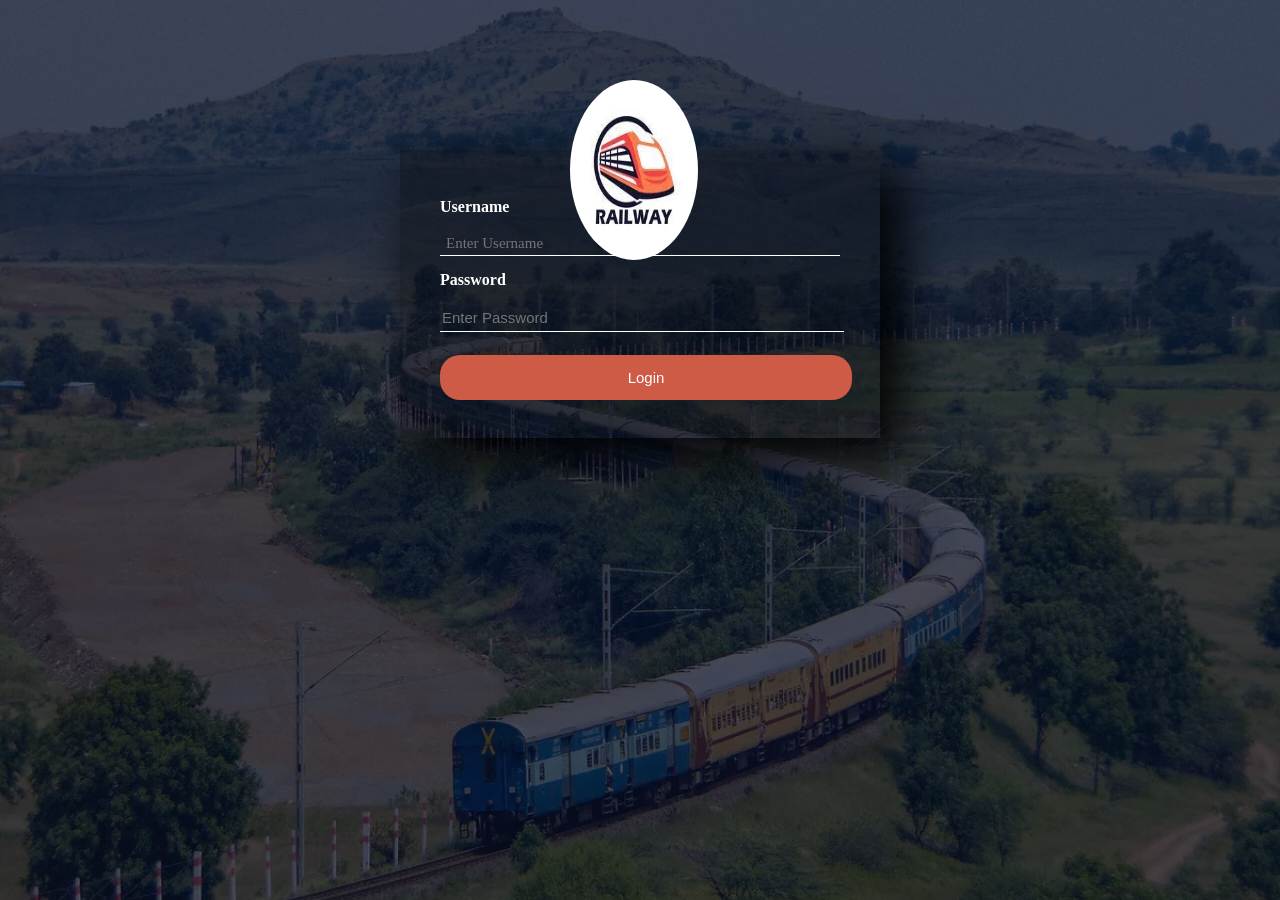
<file: Frond_end/src/main/webapp/WEB-INF/index.html>
<!DOCTYPE html>
<html lang="en">
<head>
    <meta charset="UTF-8">
    <title>Trainticket</title>
    <link rel="stylesheet" href="style.css">
</head>
<body id="formbody">
</section>
<form id="form" action="Traindetails.html" method="POST">

     <style>
body {
  background-image: linear-gradient(rgba(4,9,30,0.7),rgba(4,9,30,0.7)),url('train.png');
    background-size:cover;
     </style>
</div>

    <div class="container">
            <img src="trainlogo.jpg" class="center"><br>


        <label for ="uname"><b>Username</b></label>
        <input type ="text" id="uname" placeholder="Enter Username" name="uname" required>

        <label for="pass"><b>Password</b></label>
        <input type="password" id="pass" placeholder="Enter Password" name="psw" required>

        <button type="submit">Login</button>

    </div>

</form>

</body>
</html>
</file>
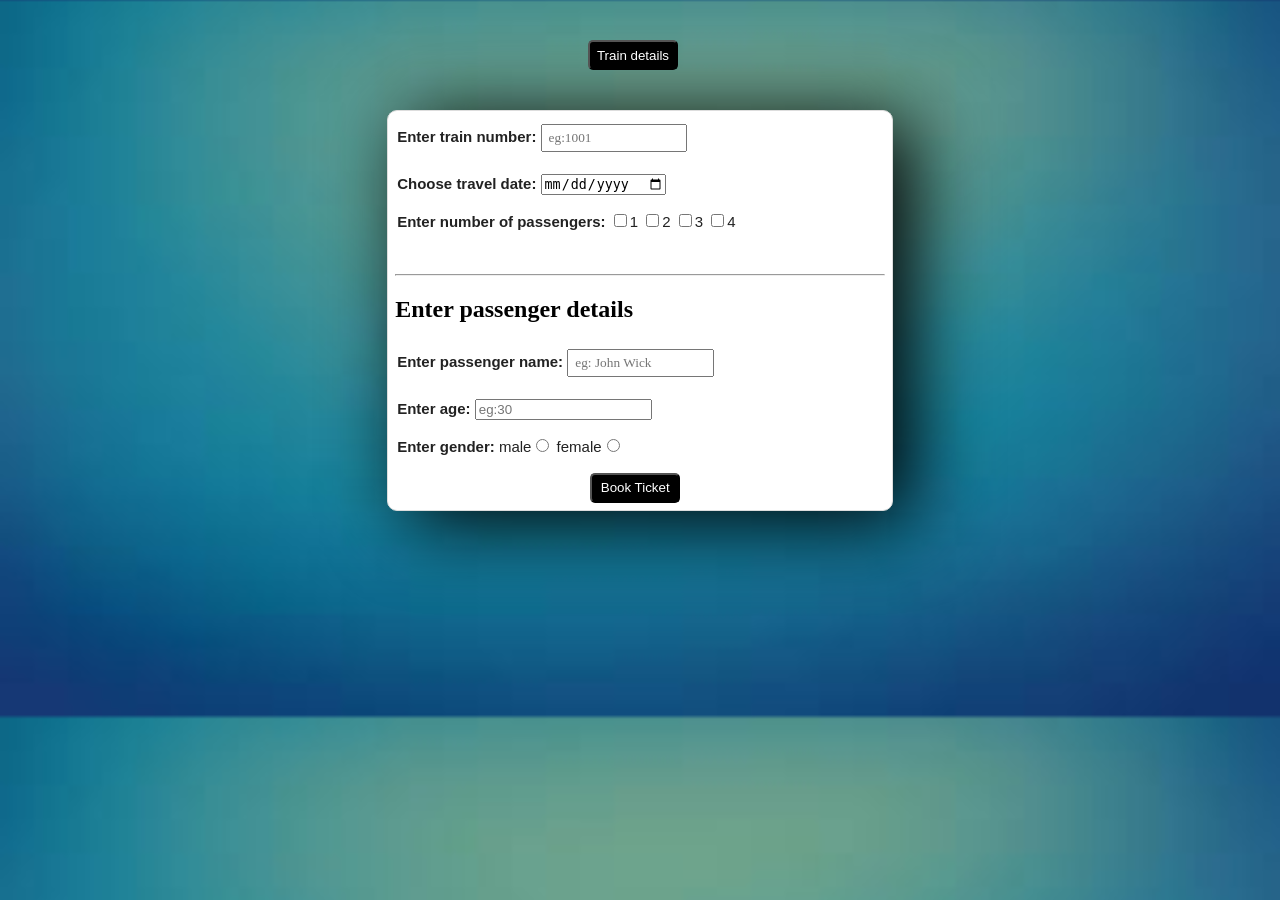
<file: Frond_end/src/main/webapp/WEB-INF/BookTicket.html>
<!DOCTYPE html>
<html lang="en">
<head>
        <meta charset="UTF-8">
        <title>Title</title>
        <link rel="stylesheet" href="style.css">
        <style>
        p { color: #222; font-family: 'Open Sans', sans-serif; font-size: 15px; font-weight: 400;
         line-height: 24px; padding:0 0 0 2px; margin: 0 0 14px; }

        h4{ color: #262626; font-family: 'Open Sans', sans-serif; font-size: 34px;
        font-weight: 300; line-height: 40px; margin: 0 0 16px; }

        body {
        background-image:url('train1.jpg');
        background-size:cover;
}
        </style>
        <script>
        function addPassenger(){
             var pass_details2 = document.getElementById("pass2");
             var pass_details3 = document.getElementById("pass3");
             var pass_details4 = document.getElementById("pass4");
             var x = document.getElementById("passengers2");
             var y = document.getElementById("passengers3");
             var z = document.getElementById("passengers4");

            if(x.checked==true){

            pass_details2.style.display = "block";
            }
            else{
            pass_details2.style.display = "none";
            }

            if(y.checked==true){
            pass_details2.style.display = "block";
            pass_details3.style.display = "block";
            }
            else{
            pass_details3.style.display = "none";
            }

            if(z.checked==true){
            pass_details2.style.display = "block";
            pass_details3.style.display = "block";
            pass_details4.style.display = "block";
            }

            else{
            pass_details4.style.display = "none";
            }
        }

        function onlyOne(checkbox) {
    var checkboxes = document.getElementsByName('check')
    checkboxes.forEach((item) => {
        if (item !== checkbox) item.checked = false
    })
}
</script>
</head>
<body style="align:center">
<form id="back" action="Traindetails.html">
    <input style="background:black;margin:0 105%;" type="submit" value="Train details" >
</form>

<div id="table">
    <form action="Confirmticket.html">
    <p><b>Enter train number:</b>
    <input type="text" placeholder="eg:1001" id="train_number" name="train_number" required></p>
    <p><b>Choose travel date:</b>
    <input type="date" id="travel_date" name="travel date" required></p>
    <p><b>Enter number of passengers:</b>
    <input type="checkbox" id="passengers1" name="check" value="1"  placeholder="maximum 4 passengers" onclick="onlyOne(this);addPassenger();">1
    <input type="checkbox" id="passengers2" name="check" value="2"  placeholder="maximum 4 passengers" onclick="onlyOne(this);addPassenger();">2
    <input type="checkbox" id="passengers3" name="check" value="3"  placeholder="maximum 4 passengers" onclick="onlyOne(this);addPassenger();">3
    <input type="checkbox" id="passengers4" name="check" value="4"  placeholder="maximum 4 passengers" onclick="onlyOne(this);addPassenger();">4
    </p><br>
    <hr>
    <h2 >Enter passenger details</h2>
    <div id="pass1">
        <p><b>Enter passenger name:</b>
        <input type="text" placeholder="eg: John Wick" id="pass_name1" name="pass_name1" required></p>
        <p><b>Enter age:</b>
        <input type="number" id="pass_age1" placeholder="eg:30" name="pass_age1" required></p>
        <p><b>Enter gender:</b>
            male<input type="radio"  name="pass_gen1" >
            female<input type="radio"  name="pass_gen1" >
        </p>
    </div>
    <div style="display:none" id="pass2">
        <p><b>Enter passenger name:</b>
        <input type="text" placeholder="eg: John Wick" id="pass_name2" name="pass_name" ></p>
        <p><b>Enter age:</b>
        <input type="number" id="pass_age2" placeholder="eg:30" name="pass_age" ></p>
        <p><b>Enter gender:</b>
        <p>male<input type="radio" id="pass_gen2" name="pass_gen" >
            female<input type="radio" id="pass_gen2f" name="pass_gen">
        </p>
    </div>
    <div style="display:none" id="pass3">
        <p><b>Enter passenger name:</b>
        <input type="text" placeholder="eg: John Wick" id="pass_name3" name="pass_name" ></p>
        <p><b>Enter age:</b>
        <input type="number" id="pass_age3" placeholder="eg:30" name="pass_age" ></p>
        <p><b>Enter gender:</b>
        <p>male<input type="radio" id="pass_gen3" name="pass_gen" >
            female<input type="radio" id="pass_gen3f" name="pass_gen">
        </p>
    </div>
    <div style="display:none" id="pass4">
        <p><b>Enter passenger name:</b>
        <input type="text" placeholder="eg: John Wick" id="pass_name4" name="pass_name" ></p>
        <p><b>Enter age:</b>
        <input type="number" id="pass_age4" placeholder="eg:30" name="pass_age" ></p>
        <p><b>Enter gender:</b>
        <p>male<input type="radio" id="pass_gen4" name="pass_gen" >
            female<input type="radio" id="pass_gen4f" name="pass_gen">
        </p>
    </div>


        <input style="background:black;" type="submit" value="Book Ticket">
    </form>
</div>

</body>
</html>
</file>
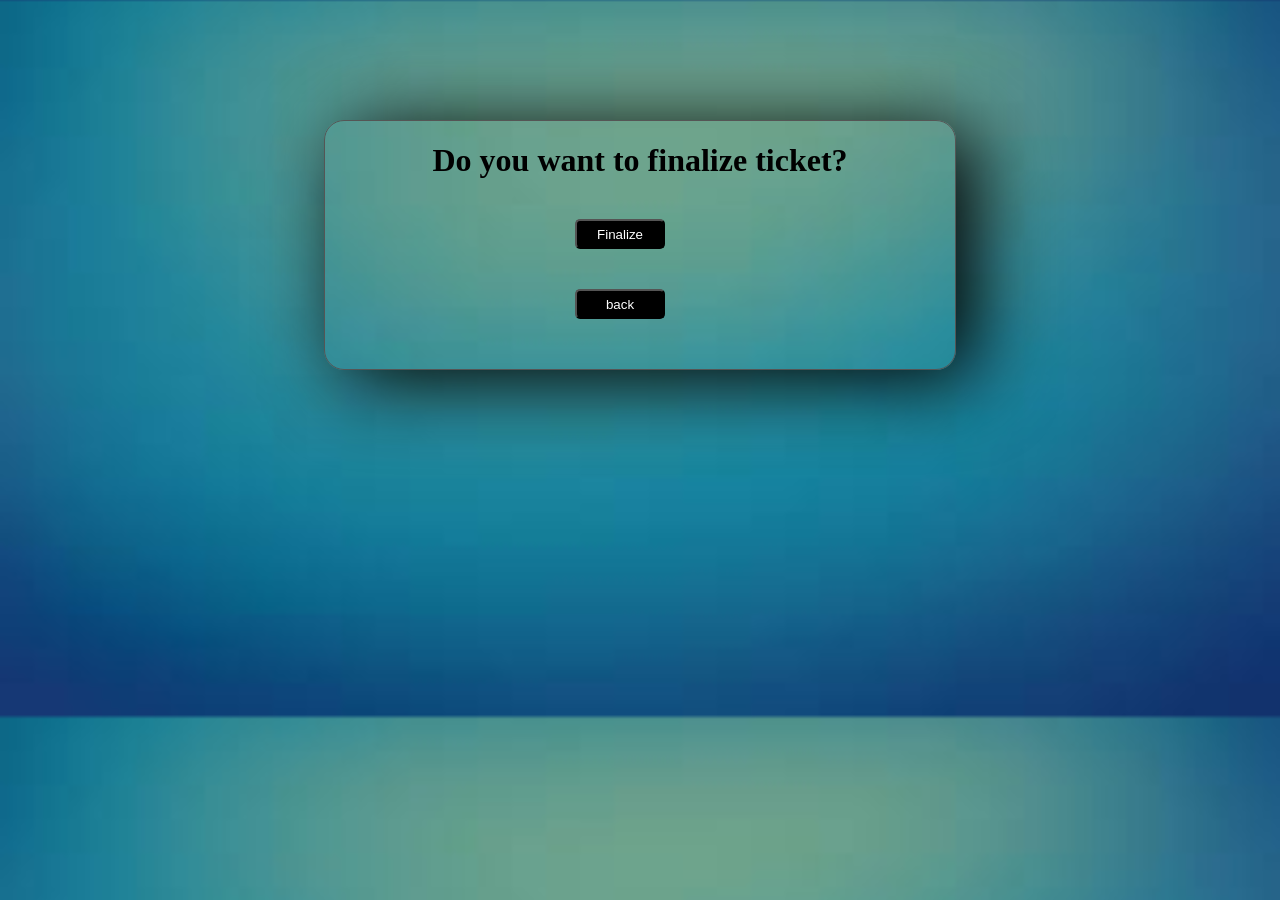
<file: Frond_end/src/main/webapp/WEB-INF/Confirmticket.html>
<!DOCTYPE html>
<html lang="en">
<head>
    <meta charset="UTF-8">
    <title>Confirmticket</title>
    <link rel="stylesheet" href="style.css">
    <style>
body {
    background-image:url('train1.jpg');
    background-size:cover;
    }
     </style>
</head>
<body >
<!--<iframe url=C:\Users\smriti_rani\Desktop\file.txt"></iframe>-->
<div id="confirmbody">
    <h1 style="color:black; text-align:center"> Do you want to finalize ticket? </h1>

    <form id="conf"  action="TicketDownload.html" ><input style="background:black;" type="submit" value="Finalize"   ></form>
    <form id="back" action="BookTicket.html"><input style="background:black;" type="submit" value="back" >
    </form>
</div>
</body>
</html>
</file>
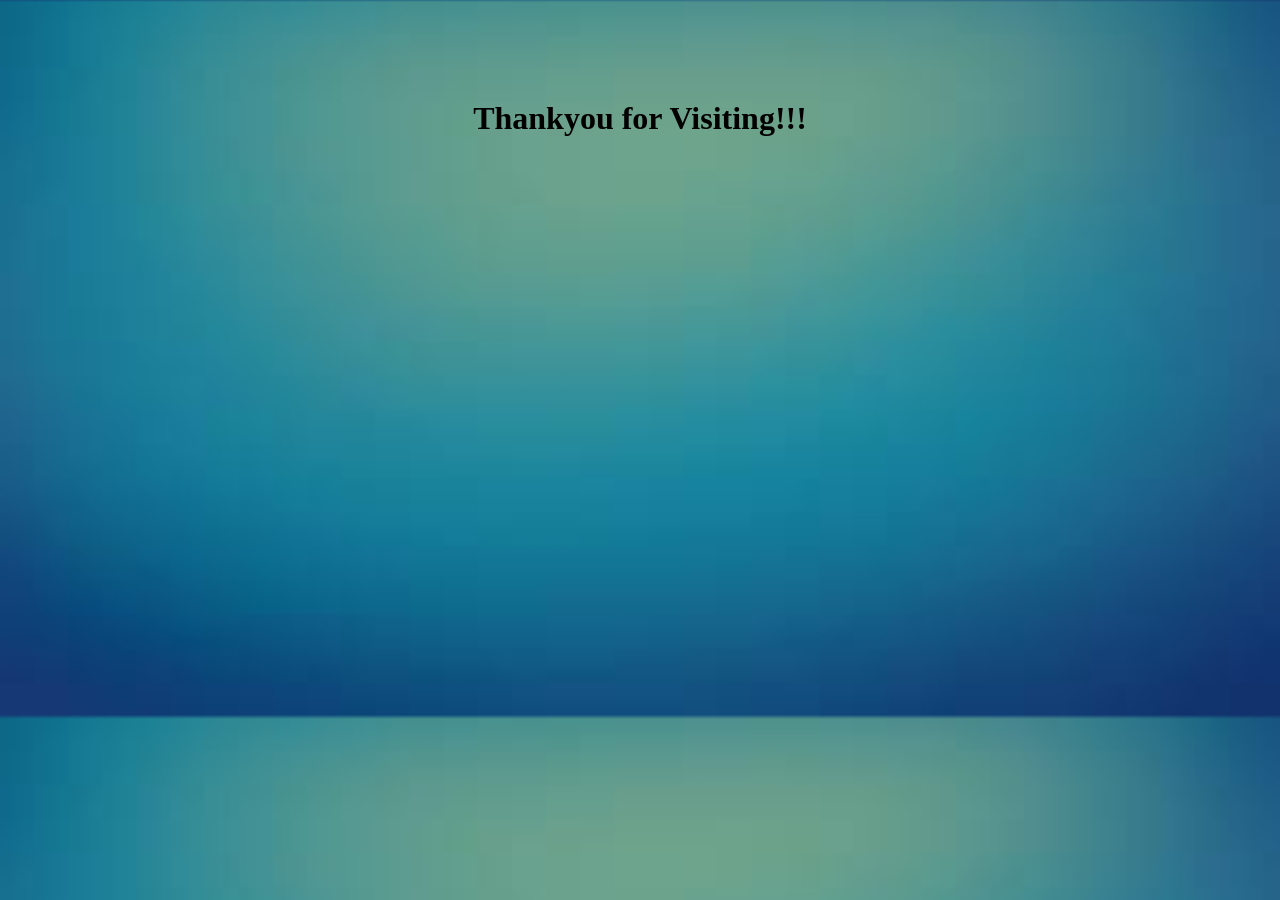
<file: Frond_end/src/main/webapp/WEB-INF/Thankyou.html>
<!DOCTYPE html>
<html lang="en">
<head>
    <meta charset="UTF-8">
    <title>ThankYou</title>
    <style>
body {
    background-image:url('train1.jpg');
    background-size:cover;
    }
     </style>
</head>
<body>
<h1 style="color:black; text-align:center;margin:100px 100px;">Thankyou for Visiting!!!</h1>

</body>
</html>
</file>
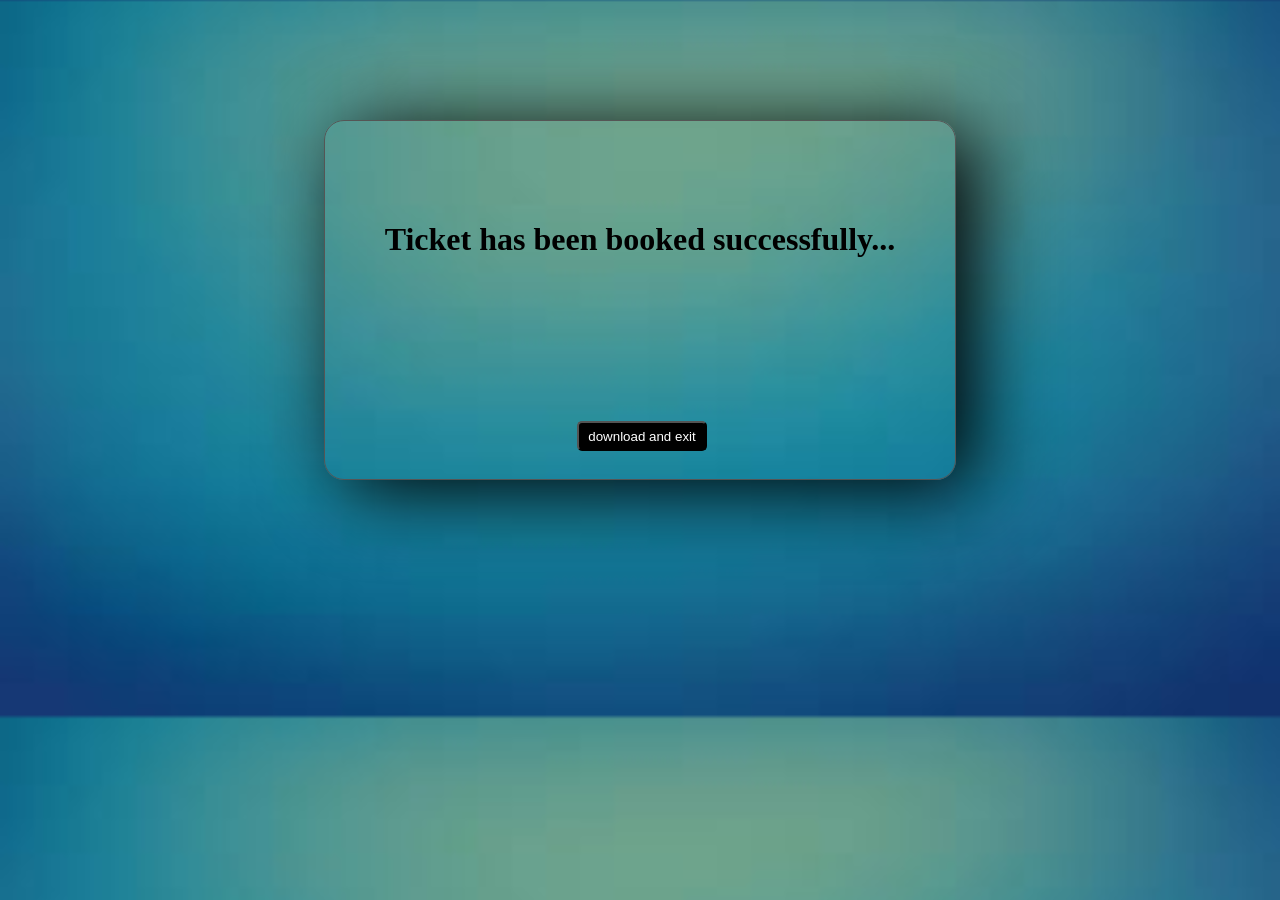
<file: Frond_end/src/main/webapp/WEB-INF/Ticketdownload.html>
<!DOCTYPE html>
<html lang="en">
<head>
  <meta charset="UTF-8">
  <title>Download Ticket</title>
  <link rel="stylesheet" href="style.css">
  <style>
body {
    background-image:url('train1.jpg');
    background-size:cover;
    }
     </style>
</head>
<body>
<div id="ticketbody">
  <h1 style="margin:100px auto;color:black;" align="center">Ticket has been booked successfully...</h1>
  <form action="Thankyou.html">
    <input style="margin:10% 40%;width:130px;background:black;" type="submit" value="download and exit">
  </form>
</div>
</body>
</html>
</file>
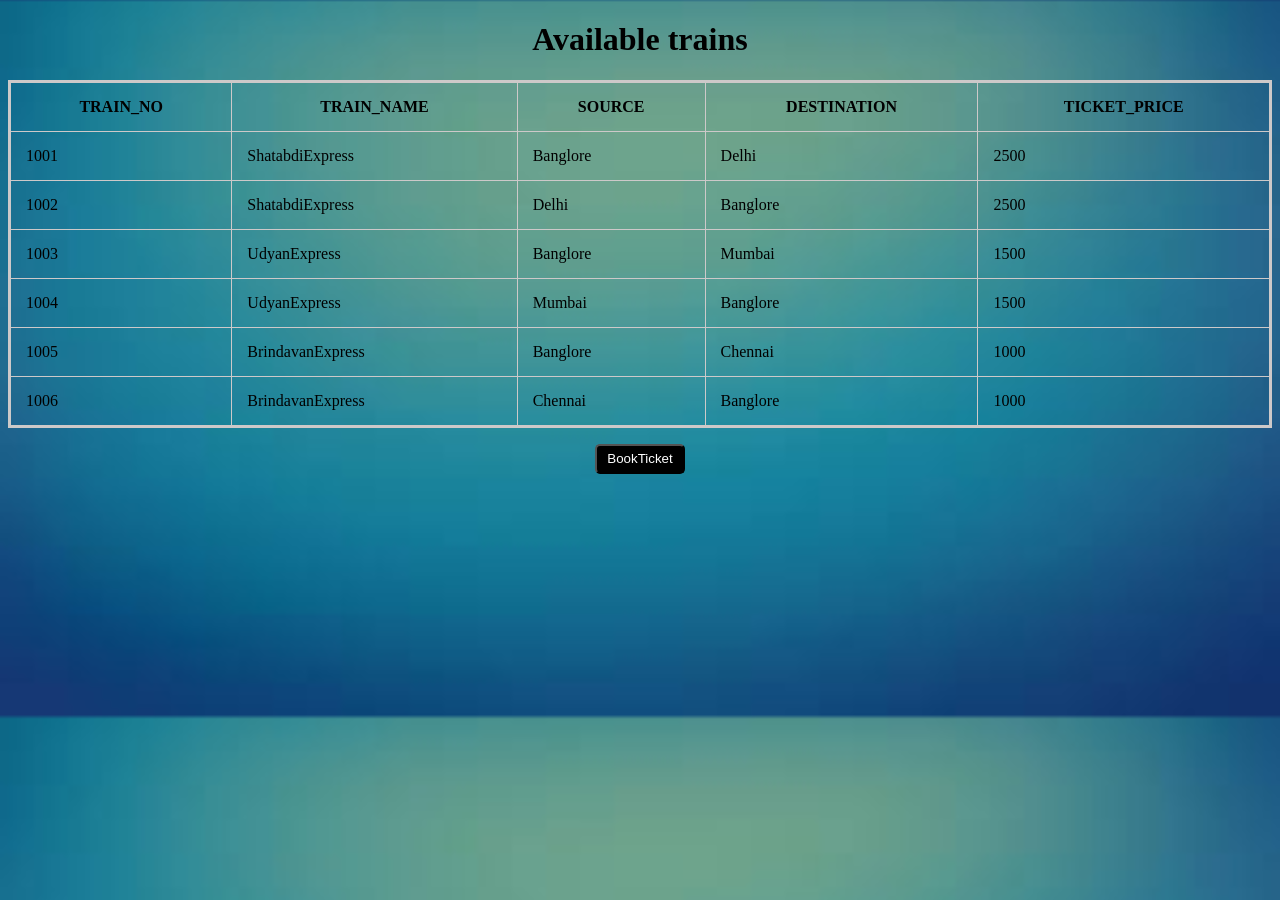
<file: Frond_end/src/main/webapp/WEB-INF/Traindetails.html>
<!DOCTYPE html>
<html lang="en">
<head>
    <meta charset="UTF-8">
    <title>Traindetails</title>
    <link rel="stylesheet" href="style.css">
    <style>
    body {
    background-image:url('train1.jpg');
    background-size:cover;
    }
    </style>
</head>

<body>
<h1 align="center">Available trains</h1>
<table align="center"  height="200" width="200" border="1">

    <tr>
        <th>TRAIN_NO</th>
        <th>TRAIN_NAME</th>
        <th>SOURCE</th>
        <th>DESTINATION</th>
        <th>TICKET_PRICE</th>
    </tr>
    <tr>
        <td>1001</td>
        <td>ShatabdiExpress</td>
        <td>Banglore</td>
        <td>Delhi</td>
        <td>2500</td>
    </tr>
    <tr>
        <td>1002</td>
        <td>ShatabdiExpress</td>
        <td>Delhi</td>
        <td>Banglore</td>
        <td>2500</td>
    </tr>
    <tr>
        <td>1003</td>
        <td>UdyanExpress</td>
        <td>Banglore</td>
        <td>Mumbai</td>
        <td>1500</td>
    </tr>
    <tr>
        <td>1004</td>
        <td>UdyanExpress</td>
        <td>Mumbai</td>
        <td>Banglore</td>
        <td>1500</td>
    </tr>
    <tr>
        <td>1005</td>
        <td>BrindavanExpress</td>
        <td>Banglore</td>
        <td>Chennai</td>
        <td>1000</td>
    </tr>
    <tr>
        <td>1006</td>
        <td>BrindavanExpress</td>
        <td>Chennai</td>
        <td>Banglore</td>
        <td>1000</td>
    </tr>
</table>
<form action="BookTicket.html" method="POST">
    <p align="center">
    <input  style="background:black;" type="submit" value="BookTicket"></p>

</form>
</body>
</html>
</file>
<file: Frond_end/src/main/webapp/WEB-INF/style.css>
/*css  for index.html*/
/* Bordered form */
#form{
  box-shadow:20px 20px 50px 0 ;
  padding:30px 40px;
  height:auto;
  width:400px;
  background:rgba(0,0,0,0.3);
  margin:auto auto;
}
/*css on body in index.html*/
  #formbody {
  margin-top:150px;
  margin-left: auto;
  margin-right: auto;
  width: 50%;
  align:center;
  }

  /* Full-width inputs */
  #form label{
  color:#fff;

  }

 #uname,#pass{
  border:none;
  padding:auto;
  margin: 15px 0;
  width:100%;
  background:transparent;
  outline:none;
  color:#fff;
  font-size:15px;
  border-bottom:1px solid #fff;
  height:25px;
}

/* Set a style for all buttons */
button {
  background-color: #555;
  color:white;
  padding: 14px 20px;
  margin: 8px 0;
  border: none;
  cursor: pointer;
  width: 103%;
  background:#CD5b45;
  border-radius:20px;
  font-size:15px;
}

/* Add a hover effect for buttons */
  button:hover {
  opacity: 0.5;
}
.center {
  display: block;
  margin-left: auto;
  margin-right: auto;
  border-radius:50%;
  content: '';
  position:fixed;
  width: 10vw;
  height: 20vh;
  center:100px;
  left:570px;
  top:80px;
  background-position: center center;
  background-repeat: no-repeat;
  background-attachment: fixed;
  background-size: cover;
}
.center:hover {
  box-shadow: 0 0 7px 3px #CDB7B5;;
}
}

/*css code for table in Traindetails.html*/
table, td, th {
 border: 1px solid #ddd;
 text-align: center;
}

table {
 border-collapse: collapse;
 width: 100%;
 border:3px solid #CDC9C9;
}

th, td {
 padding: 15px;

}
/*css code for form in BookTicket.html*/

#table
{
 box-shadow:20px 10px 80px 0 ;
 background-color:white;
 border-radius:10px;
 border:1px solid #ddd;
 width:40%;
 padding:7px 7px;
 margin:15px auto;
 box-sizing:border-box;
}

input[type=text]{
 font-family:futura;
 width:30%;
 padding:4px 6px;
 margin:6px 0;
 box-sizing:border-box;

}
input[type=submit]{
 background-color:black;
 width:90px;
 height:30px;
 border-radius:5px;
 margin:auto 195px;
 color:white;
}
/*css code for Confirmticket.html*/
#confirmbody{
 box-sizing:border-box;
 border:1px solid #555;
 background-color:#f5FFFA;
 margin: 120px auto;
 width:50%;
 height:250px;
 border-radius:20px;
 background:transparent;
 box-shadow:20px 10px 80px 0 ;
}

#conf{
 width: 7%;
 margin: 40px 55px;
}
#back{
 width:500px;
 margin: 40px 55px;
}

/*css code for Ticketdownload.html*/
#ticketbody{
 box-sizing:border-box;
 border:1px solid #555;
 background:transparent;
 margin: 120px auto;
 width:50%;
 height:360px;
 border-radius:20px;
 box-shadow:20px 10px 80px 0 ;
}
</file>
